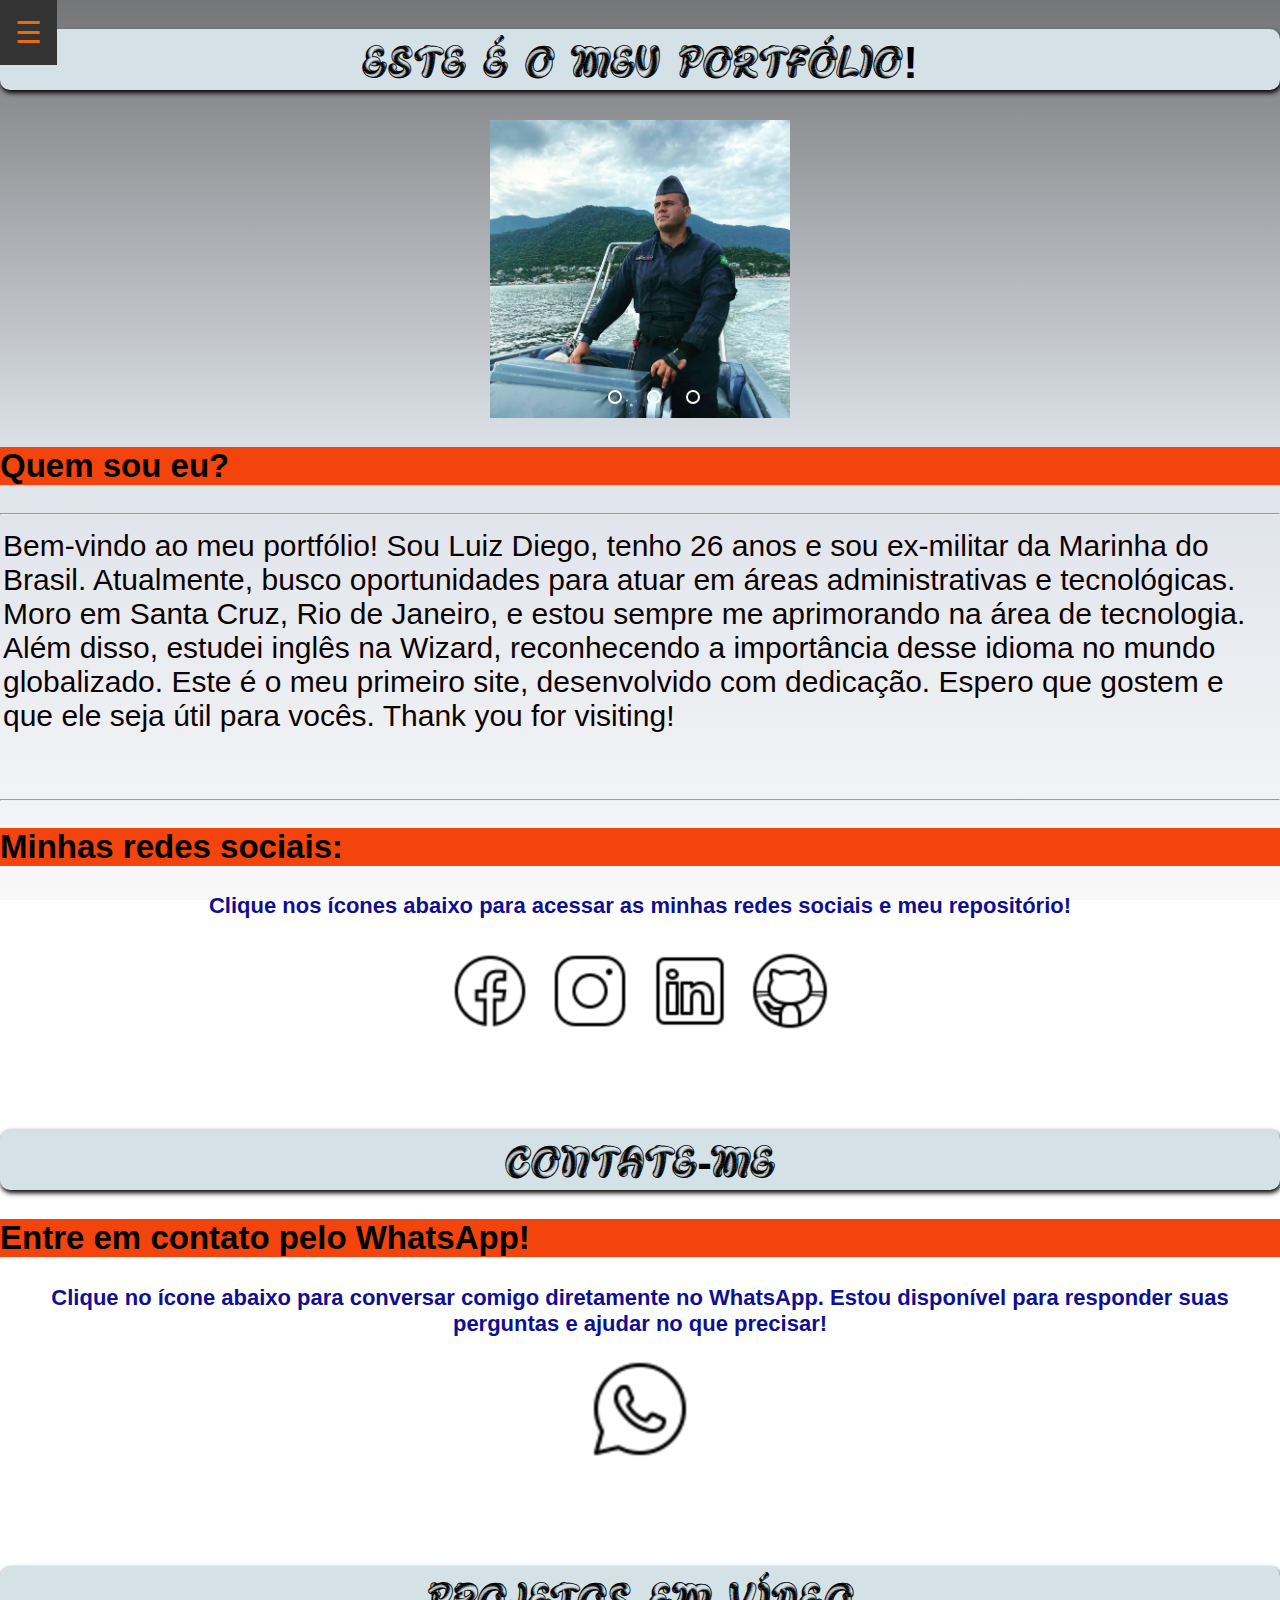
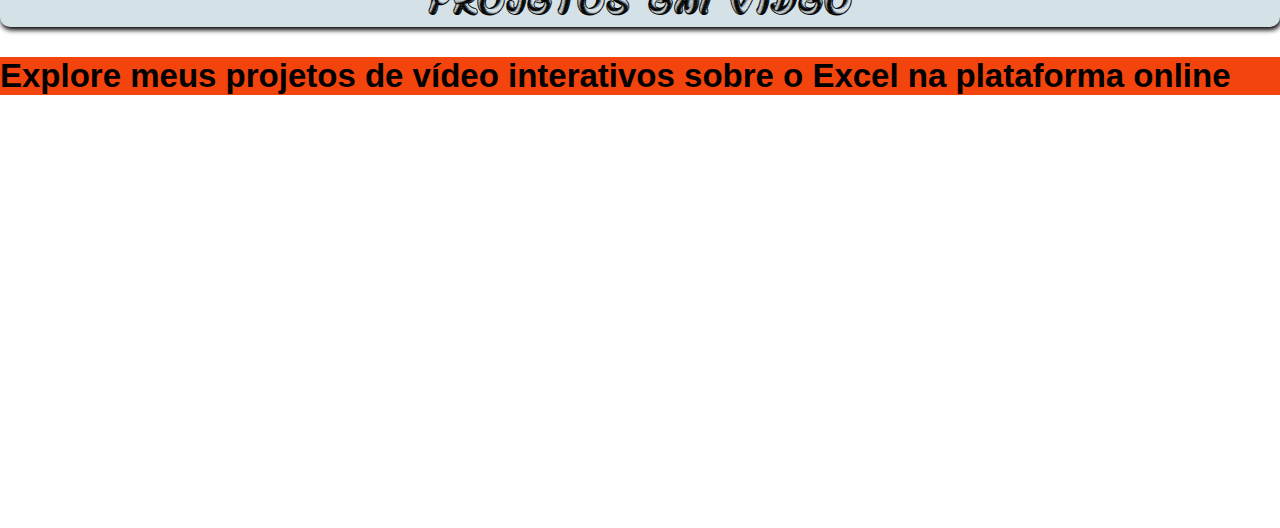
<file: index.html>
<!DOCTYPE html>
<html lang="pt-br">

<head>

  <meta charset="UTF-8">
  <meta name="viewport" content="width=device-width, initial-scale=1.0">
  <link rel="shortcut icon" href="pg.ico" type="image/x-icon">
  <link href="https://fonts.googleapis.com/css2?family=Poppins:wght@300;400;500;600;700&display=swap" rel="stylesheet"> 

  <link rel="stylesheet" href="style.css">

  <h1 id="homeA">Este é o meu portfólio!</h1>


  <link rel="stylesheet" href="https://cdn.jsdelivr.net/npm/bootstrap-icons@1.11.3/font/bootstrap-icons.min.css">
</head>

<title>Portfólio</title>




<body>
  <header>
    <div id="menu-toggle" class="menu-toggle">
      &#9776;
    </div>
    <nav id="sidebar" class="sidebar">
      <div class="close-btn" id="close-btn">&times;</div>
      <ul>
        <li><a href="#">#</a></li>
        <li><a href="#homeA">Home</a></li>

        <li><a href="#VideosA">Videos</a></li>
        <li><a href="#contact">Contact</a></li>
        <li><a href="#redesSociais">Social media</a></li>
        <li><a href="project.html">Projects</a></li>
        <li><a href="Jornada Tech.html">Tech journey</a></li>
      </ul>
    </nav>
  </header>

  <nav class="menu-lateral">
    <div class="btn-expandir">
      <i class="bi bi-list" id="btn-exp"></i>
    </div>

    <ul>
      <li class="item-menu ativo">
        <a href="#homeA">
          <span class="icon"><i class="bi bi-house-up"></i></span>
          <span class="txt-link">Home</span>
        </a>
      </li>
      <li class="item-menu">
        <a href="#redesSociais">
          <span class="icon"><i class="bi bi-ui-radios-grid"></i></span>
          <span class="txt-link">social media</span>
        </a>
      </li>
      <li class="item-menu">
        <a href="#">
          <span class="icon"><i class="bi bi-play-btn"></i></span>
          <span class="txt-link">videos</span>
        </a>
      <li class="item-menu">
        <a href="#contact">
          <span class="icon"><i class="bi-telephone-inbound-fill"></i></span>
          <span class="txt-link">contact</span>
        </a>
      </li>


      </a>
      <li class="item-menu">
        <a href="project.html">
          <span class="icon"><i class="bi-laptop"></i></span>
          <span class="txt-link">projects</span>
        </a>

      









  </nav>
  <div class="slider">

    <div class="slides">
      <input type="radio" name="radio-btn" id="radio1">
      <input type="radio" name="radio-btn" id="radio2">
      <input type="radio" name="radio-btn" id="radio3">

      <div class="slide first">

        <img src="fotos-pessoais/minhaft.jpg"
          srcset="fotos-pessoais/minhaft.jpg 1024w,fotos-pessoais/minhaft-mobile.jpg 480w" alt="imagem1">
      </div>


      <div class="slide">

        <img src="fotos-pessoais/minhaft2.jpg"
          srcset=" fotos-pessoais/minhaft2.jpg 1024w, fotos-pessoais/minhaft2-mobile.jpg 480w" alt="imagem2">

      </div>



      <div class="slide">

        <img src="fotos-pessoais/minhaft3.jpg"
          srcset="fotos-pessoais/minhaft3.jpg 1024w,fotos-pessoais/minhaft3-mobile.jpg 480w" alt="imagem3">

      </div>

      <div class="navigation-auto">
        <div class="auto-btn1"></div>
        <div class="auto-btn2"></div>
        <div class="auto-btn3"></div>


      </div>
    </div>

  </div>

  <div class="manual-navigation">
    <label for="radio1" class="manual-btn"></label>
    <label for="radio2" class="manual-btn"></label>
    <label for="radio3" class="manual-btn"></label>

  </div>
  </div>
  <a href="project.html" class="btn-prox">projects</a>
  <h2>Quem sou eu?</h2>
  <table>
    <tr>
      <hr>
      <td>
        Bem-vindo ao meu portfólio!
 Sou Luiz Diego, tenho 26 anos e sou ex-militar da Marinha do Brasil. Atualmente, busco oportunidades para atuar em áreas administrativas e tecnológicas.
Moro em Santa Cruz, Rio de Janeiro, e estou sempre me aprimorando na área de tecnologia. Além disso, estudei inglês na Wizard, 
reconhecendo a importância desse idioma no mundo globalizado.

Este é o meu primeiro site, desenvolvido com dedicação. Espero que gostem e que ele seja útil para vocês.

Thank you for visiting!


 </td>
    </tr>
  </table>
  <br><br>

  <hr>
  <h2 id="redesSociais"> Minhas redes sociais: </h2>
  <nav class="redes">
    <p>Clique nos ícones abaixo para acessar as minhas redes sociais e meu repositório!</p>
    <ul>

      <a href="https://www.facebook.com/diego.ld.3?mibextid=LQQJ4d" target="_blank">
        <img src="redes-sociais/icons8-facebook-novo-50 (1).ico" alt="facebook">
      </a>

      <a href="https://www.instagram.com/ld_diego12?igsh=MWJ6NjV1cXR6b21jMw%3D%3D&utm_source=qr" target="_blank">
        <img src="redes-sociais/icons8-instagram-50 (1).ico" alt="instagram">
      </a>

      <a href="https://www.linkedin.com/in/luiz-diego-tecnologiadainformacao/" target="_blank">
        <img src="redes-sociais/icons8-linkedin-50.ico" alt="linkedin">
      </a>
      <a href="https://github.com/devLuizld" target="_blank">
        <img src="redes-sociais/icons8-github-50.ico" alt="github">
      </a>

    </ul>

  </nav>
  <br><br>
  <nav class="contact">
    <ul>
      <h1 id="contact">Contate-me</h1>
      <h2> Entre em contato pelo WhatsApp!</h2>
      <p>Clique no ícone abaixo para conversar comigo diretamente no WhatsApp. Estou disponível para responder suas
        perguntas e ajudar no que precisar!
      </p>
      <a href="https://wa.me/5521972675972" target="_blank">
        <img src="redes-sociais/icons8-whatsapp-50.ico" alt="WhatsApp">
      </a>

    </ul>

  </nav>


  <br><br><br>
  <h1 id="VideosA">Projetos em vídeo </h1>
  <h2>Explore meus projetos de vídeo interativos sobre o Excel na plataforma online</h2>

  <ul class="videos">
    <li><iframe width="350" height="350" src="https://www.youtube.com/embed/fYi8ymQgsPg?si=VkHuB0_ZmB5Q5CkZ"
        title="YouTube video player" frameborder="0"
        allow="accelerometer; autoplay; clipboard-write; encrypted-media; gyroscope; picture-in-picture; web-share"
        referrerpolicy="strict-origin-when-cross-origin" allowfullscreen></iframe>


    <li><iframe width="350" height="350" src="https://www.youtube.com/embed/IoJQCYgPgGI?si=zqwJs0tCo6hcKd6j"
        title="YouTube video player" frameborder="0"
        allow="accelerometer; autoplay; clipboard-write; encrypted-media; gyroscope; picture-in-picture; web-share"
        referrerpolicy="strict-origin-when-cross-origin" allowfullscreen></iframe>

    </li>

    <li>
      <iframe width="350" height="350" src="https://www.youtube.com/embed/LMwekMnxsXs?si=9Km3vXhBkt50Q92d"
        title="YouTube video player" frameborder="0"
        allow="accelerometer; autoplay; clipboard-write; encrypted-media; gyroscope; picture-in-picture; web-share"
        referrerpolicy="strict-origin-when-cross-origin" allowfullscreen></iframe>
    </li>

  </ul>






</body>
<script src="index.js"></script>
</main>

</html>
</file>
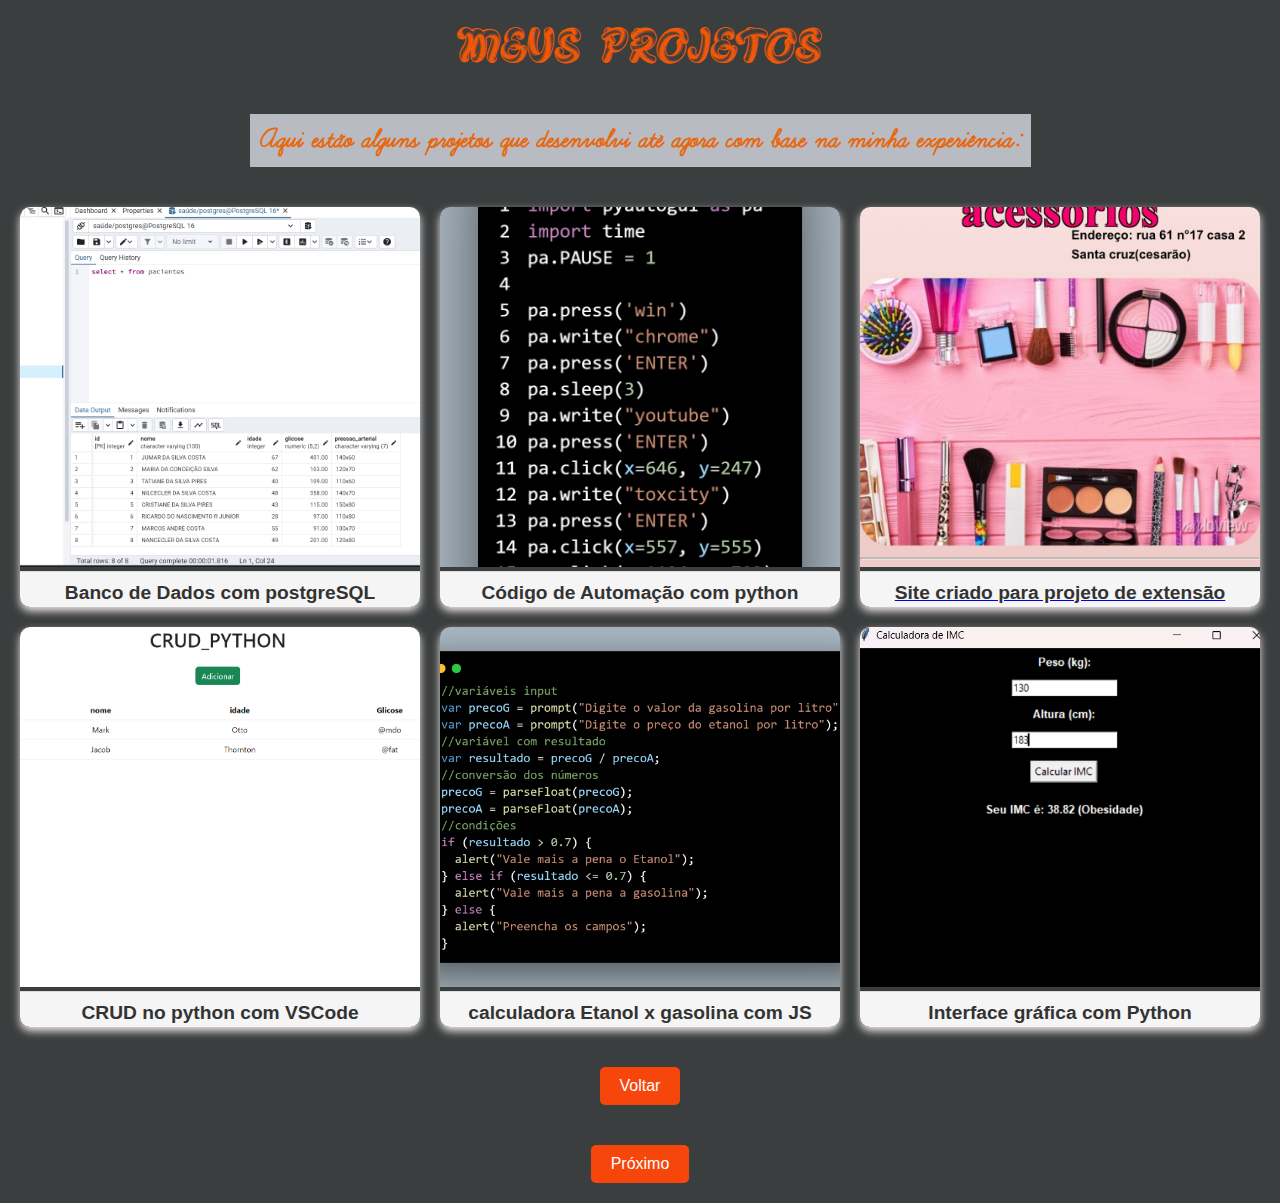
<file: project.html>
<!DOCTYPE html>
<html lang="pt-br">
<head>
    <meta charset="UTF-8">
    <meta name="viewport" content="width=device-width, initial-scale=1.0">
    <title>projetos</title>
    <link rel="stylesheet" href="style-project.css">
    <link rel="shortcut icon" href="pg.ico" type="image/x-icon">
</head>
<body>
    
    <link rel="stylesheet" href="https://cdn.jsdelivr.net/npm/bootstrap-icons@1.11.3/font/bootstrap-icons.min.css">


    <h1>Meus projetos</h1>
<h2 class="sub">Aqui estão alguns projetos que desenvolvi até agora com base na minha experiência:</h2>


<div class="galeria">
    <div class="item-projeto">
        <img src="projetosIMG/bd.png" alt="Projeto 1">
        <div class="info-projeto">
            <p class="nome-projeto">Banco de Dados com postgreSQL</p>
        </div>
    </div>
    <div class="item-projeto">
        <img src="projetosIMG/py1.png" alt="Projeto 2">
        <div class="info-projeto">
            <p class="nome-projeto">Código de Automação com python</p>
        </div>
    </div>
    <div class="item-projeto">
        <a href="https://devluizld.github.io/bellaju" target="_blank">
            <img src="projetosIMG/1871c3de-3600-4136-993c-90e575c39e0d.jpeg"  alt="Projeto 2" >
        <div class="info-projeto">
            <p class="nome-projeto">Site criado para projeto de extensão</p>
        </a>
        
        </div>
    </div>
    <div class="item-projeto">
        <img src="projetosIMG/crud.png" alt="Projeto 3">
        <div class="info-projeto">
            <p class="nome-projeto">CRUD no python com VSCode</p>
        </div>
    </div>
    <div class="item-projeto">
        <img src="projetosIMG/code.png" alt="Projeto 4">
        <div class="info-projeto">
            <p class="nome-projeto"> calculadora Etanol x gasolina com JS </p>
        </div>
    </div>
    <div class="item-projeto">
        <img src="projetosIMG/Captura de tela 2024-08-16 222935.png" alt="Projeto 5">
        <div class="info-projeto">
            <p class="nome-projeto">Interface gráfica com Python</p>
        </div>
    </div>
</div>



<a href="index.html" class="btn-voltar">Voltar</a>
<a href="Jornada Tech.html" class="btn-voltar">Próximo</a>

</body>


</html>
</file>
<file: style.css>
@charset "UTF-8";

@font-face {
    font-family: 'letrabonita';
    src: url('fonts/ORGANICAL\ PERSONAL\ USE.ttf') format('truetype');
    font-weight: normal;
    font-style: normal;
}

@font-face {
    font-family: 'cursiva-paragrafo';
    src: url('fonts/LearningCurve.ttf') format('truetype');
}

body {
    margin: 0;
    padding: 0;
    box-sizing: border-box;
    height: 100vh;
    width: 100vw;
    font-family: Arial, Helvetica, sans-serif;
    font-size: 22px;
    background-attachment: fixed;
    background-image: linear-gradient(to top, #f8f8f9, #dde2e9,#747576);
    
    
}

.slider {
    margin: 0 auto;
    width: 300px;
    height: 300px;
    overflow: hidden;
}

.slides {
    width: 300px;
    height: 300px;
    display: flexbox;
}

.slides input {
    display: none;
}

.slide {
    width: 40%;
    position: relative;
}

.slide img {
    width: 300px;
}

.manual-btn:not(:last-child) {
    margin-right: 25px;
}

.manual-navigation {
    position: absolute;
    width: 300px;
    margin-top: -30px;
    display: flex;
    margin-left: 47.5%;
}

.manual-btn {
    border: 2px solid floralwhite;
    padding: 5px;
    border-radius: 10px;
    cursor: pointer;
    transition: 1s;
}

.manual-btn:hover {
    background-color: rgb(227, 232, 232);
}

#radio1:checked~.first {
    margin-left: 0;
}

#radio2:checked~.first {
    margin-top: -120%;
}

#radio3:checked~.first {
    margin-top: -230%;
}

h1 {
    color: #000000;
    font-family: 'letrabonita', Arial, Helvetica, sans-serif;
    text-align: center;
    background-color: rgb(212, 225, 231);
    color: #000000;
    box-shadow: 1px 3px 5px;
    border-radius: 10px;
}

h2 {
    font-family: Arial, Helvetica, sans-serif;
    background-color: #f3440e;
    color: #000000;
}

td {
    font-family:  'Poppins', sans-serif, Arial, Helvetica,;
    font-size: 30px;
    color: #0a0000;

}

td img {
    width: 350px;
    height: 350px;
    border-radius: 20px;
}

ul {
    color: #000000;
    padding: 0;
    margin: 0;
    list-style-type: none;
}

.redes ul a img {
    max-width: 80px;
}

.redes ul {
    display: flex;
    justify-content: center;
}

.redes ul a {
    display: block;
    padding: 10px;
}

.contact ul a img {
    max-width: 100px;
}

.contact ul a {
    justify-content: center;
    display: flex;
}

nav.menu-lateral {
    margin-top: 125px;
    position: fixed;
    top: 10%;
    right: 0;
    transform: translateY(-50%);
    width: 70px;
    height: auto;
    background-color: #1a1a1c90;
    padding: 20px 1% 20px 0;
    box-shadow: -3px 0 0 #0a0a0a3c;
    border-radius: 20px 0 0 20px;
    z-index: 1;
    transition: width 0.3s;
}

nav.menu-lateral.expandir {
    width: 200px;
}

.btn-expandir {
    width: 100%;
    padding-left: 40px;
    cursor: pointer;
}

.btn-expandir>i {
    color: white;
    font-size: 30px;
}

ul li.item-menu {
    transition: .2s;
    margin-bottom: 10px;
}

ul li.item-menu:hover,
ul li.ativo {
    background-color: #f3440e;
}

ul li.item-menu a {
    color: white;
    text-decoration: none;
    font-size: 20px;
    padding: 10px 2%;
    display: flex;
    line-height: 20px;
}

ul li.item-menu a .txt-link {
    margin-left: 50px;
    transition: .6s;
    opacity: 0;
}

nav.menu-lateral.expandir .txt-link {
    margin-left: 15px;
    opacity: 1;
}

p {
    color: rgb(15, 15, 148);
    /* Cor do texto */
    font-family: Verdana, Tahoma, sans-serif, Helvetica, sans-serif;
    /* Famílias de fontes */
    text-align: center;
    /* Alinhamento do texto */
    font-weight: bold;
    /* Aplica negrito ao texto */
}


.videos {
    display: flex;
    /* Ativa o Flexbox para o container */
    justify-content: space-between;
    /* Distribui os vídeos com espaço igual entre eles */
    padding: 0;
    /* Remove o padding padrão */
    margin: 0;
    /* Remove a margem padrão */
    list-style: none;
    /* Remove os marcadores da lista */
}

.videos li {
    width: 400px;
    /* Define a largura dos vídeos */
    height: 400px;
    /* Define a altura dos vídeos */
    box-sizing: border-box;
    /* Inclui padding e border no tamanho total do item */
}

/* Adiciona um espaço entre os vídeos */
.videos li+li {
    margin-left: 20px;
    /* Define a margem esquerda dos vídeos subsequentes */
}

.videos iframe {
    width: 100%;
    /* Define a largura do iframe como 100% do container */
    height: 100%;
    /* Define a altura do iframe como 100% do container */
}





nav.menu-lateral.expandir {
    width: 200px;
}

.btn-expandir {
    padding-left: 20px;
}

ul li.item-menu a .txt-link {
    margin-left: 10px;
}

nav.menu-lateral:not(.expandir) .txt-link {
    opacity: 0;
}





nav.menu-lateral.expandir {
    width: 200px;
}

.btn-expandir {
    padding-left: 20px;
}

ul li.item-menu a .txt-link {
    margin-left: 10px;
}

nav.menu-lateral:not(.expandir) .txt-link {
    opacity: 0;
}


/* Regras de mídia para dispositivos móveis */
@media screen and (max-width:400 px) {
    nav.menu-lateral {
        top: 0;
        right: 0;
        bottom: 0;
        width: 30px;
        height: auto;
        padding: 20px 1% 20px 0;
        box-shadow: none;
        border-radius: 0;
    }

    nav.menu-lateral.expandir {
        width: 200px;
    }

    .btn-expandir {
        padding-left: 20px;
    }

    ul li.item-menu a .txt-link {
        margin-left: 10px;
    }

    nav.menu-lateral:not(.expandir) .txt-link {
        opacity: 0;
    }
}

/* Estilos gerais */
body {
    margin: 0;
    font-family: Arial, sans-serif;
}

/* Menu lateral 2 (não oculto)*/
.sidebar {
    height: 100%;
    width: 250px;
    position: fixed;
    top: 0;
    left: -250px;
    /* Oculta o menu lateral por padrão */
    background-color: #4c4a4a;
    color: rgb(249, 247, 247);
    transition: 0.3s;
    overflow-y: auto;
}

/*ocultar em celular (media para menu lateral 2)*/
@media (max-width: 768px) {

    .sidebar {
        display: none;
    }

    .menu-toggle {
        display: none;
    }

}


.sidebar ul {
    list-style-type: none;
    padding: 0;
}

.sidebar ul li {
    padding: 15px;
    border-bottom: 1px solid #f6f4f4;
    /*cor das listras do menu lateral*/
}

.sidebar ul li a {
    color: rgb(248, 246, 245);
    text-decoration: none;
    display: block;
}

.sidebar ul li a:hover {
    background-color: #eb6009;
    /*cor ao passar mouse no menu lateral*/
}

.menu-toggle {
    font-size: 30px;
    cursor: pointer;
    padding: 15px;
    background-color: #333;
    color: rgb(238, 106, 5);
    position: fixed;
    top: 0;
    left: 0;
    z-index: 1;
}

/* Main content */
main {
    margin-left: 0;
    padding: 20px;
}

/* Responsividade */
@media (max-width: 768px) {
    .sidebar {
        width: 100%;
        height: 100%;
    }

    .menu-toggle {
        left: 0;
    }

    .sidebar ul li {
        text-align: center;
    }
}

/* Inicialmente oculta o menu lateral */
.menu-lateral {
    width: 250px;
    /* largura do menu lateral */
    height: 100vh;
    /* altura total da tela */
    position: fixed;
    /* fica fixo na lateral */
    left: -250px;
    /* posiciona fora da tela à esquerda */
    top: 0;
    transition: left 0.3s ease;
    /* animação para o slide do menu */
}

/* Mostra o menu lateral quando a classe 'ativo' é adicionada */
.menu-lateral.ativo {
    left: 0;
    /* reposiciona para dentro da tela */
}

/* Estilo do botão de expandir */
.btn-expandir {
    position: absolute;
    top: 20px;
    /* distância do topo */
    right: -50px;
    /* posiciona o botão fora do menu lateral */
    cursor: pointer;
    /* muda o cursor para pointer */
}

/* Estilos do conteúdo do menu */
.menu-lateral ul {
    list-style: none;
    /* remove marcadores das listas */
    padding: 0;
    /* remove o padding */
    margin: 0;
    /* remove a margem */
}

.menu-lateral li {
    padding: 15px;
    /* espaçamento interno dos itens */
}

.menu-lateral a {
    text-decoration: none;
    /* remove o sublinhado dos links */
    color: #000;
    /* cor do texto */
    display: flex;
    /* usa flexbox para alinhamento */
    align-items: center;
    /* alinha verticalmente */
}

.menu-lateral .icon {
    margin-right: 10px;
    /* espaçamento entre ícone e texto */
}

/* Estilo para o botão de próxima página */
.btn-prox {
    display: inline-block;
    padding: 10px 20px;
    font-size: 22px;
    color: #fff;
    background-color: #e04c0d;
    /* Cor de fundo do botão */
    border: none;
    border-radius: 5px;
    text-align: center;
    text-decoration: none;
    /* Remove o sublinhado do link */
    transition: background-color 0.3s ease, transform 0.5s ease;
    /* Transições suaves */
}

/* Efeito hover para o botão */
.btn-prox:hover {
    background-color: #107aeb;
    /* Cor de fundo ao passar o mouse */
    transform: scale(1.05);
    /* Aumenta ligeiramente o botão */
}

/* Efeito de foco para acessibilidade */
.btn-prox:focus {
    outline: none;
    /* Remove o contorno padrão do foco */
    box-shadow: 0 0 0 2px rgba(28, 158, 178, 0.977);
    /* Adiciona uma sombra ao redor do botão */
}

/*Estilo padrão: botão oculto em telas maiores */
.btn-prox {
    display: none;
}

/*Estilo para dispositivos móveis */ 
@media (max-width: 768px) {
    .btn-prox {
        display: inline-block;
        /* Torna o botão visível em dispositivos móveis */
        padding: 10px 20px;
        font-size: 16px;
        color: #fff;
        background-color: #191412;
        /* Cor de fundo do botão */
        border: none;
        border-radius: 5px;
        text-align: center;
        text-decoration: none;
        /* Remove o sublinhado do link */
        transition: background-color 0.3s ease, transform 0.3s ease;
        /* Transições suaves */
    }
}

    /*Efeito hover para o botão */ .btn-prox:hover {
        background-color: #0056b3;
        /* Cor de fundo ao passar o mouse */
        transform: scale(1.05);
        /* Aumenta ligeiramente o botão */
    }

    /*Efeito de foco para acessibilidade */ .btn-prox:focus {
        outline: none;
        /* Remove o contorno padrão do foco */
        box-shadow: 0 0 0 2px rgba(0, 123, 255, 0.5);
        /* Adiciona uma sombra ao redor do botão */
    }

 /*regra de video para dispositivos móveis*/
 @media (max-width: 768px) {
    .videos {
        display: block;
    }

    .videos li {
        width: 100%; /* O vídeo ocupa 100% da largura da tela */
        height: auto; /* A altura se ajusta automaticamente */
        margin-bottom: 20px; /* Espaço entre os vídeos */
    }
}

.redes img:hover {
    transform: scale(1.5);

}

.contact img:hover{
    transform: scale(1.5);

}
</file>
<file: style-project.css>
@charset "UTF-8";

@font-face {
    font-family: 'letrabonita';
    src: url('fonts/ORGANICAL\ PERSONAL\ USE.ttf') format('truetype');
    font-weight: normal;
    font-style: normal;
}

@font-face {
    font-family: 'cursiva-paragrafo';
    src: url('fonts/LearningCurve.ttf') format('truetype');
}


/* Estilos para o título */
h1 {
    font-family: 'letrabonita', Arial, sans-serif;
    color: #f35906; /* Cor do texto do título */
    text-align: center;
    margin-top: 10px;
    margin-bottom: 10px;
    font-size: 3rem; /* Ajuste o tamanho do título */
}

/* Estilos para subtítulos */
h2.sub {
    font-family: 'cursiva-paragrafo', Arial, sans-serif;
    color: #e7680e; /* Cor do texto dos subtítulos */
    text-align: center;
    background-color: #b9bbc2; /* Cor de fundo do subtítulo */
    margin-bottom: 20px; /* Ajuste o espaçamento abaixo do subtítulo */
    padding: 10px; /* Adiciona um pouco de padding para o subtítulo */
    font-size: 2rem; /* Ajuste o tamanho do subtítulo */
}

/* Estilos para o botão de voltar */
.btn-voltar {
    display: inline-block;
    padding: 10px 20px;
    font-size: 16px;
    color: white;
    background-color: #f6460c; /* Laranja */
    border: none;
    border-radius: 5px;
    text-decoration: none;
    text-align: center;
    cursor: pointer;
    transition: background-color 0.3s ease, transform 0.3s ease;
    margin: 20px 0; /* Espaçamento vertical */
}

.btn-voltar:hover {
    background-color: #1619e3; 
    transform: scale(1.05);
}

.btn-voltar:active {
    background-color: #3630d2; /* Laranja ainda mais escuro para active */
}

/* Estilos gerais do body */
body {
    display: flex;
    flex-direction: column;
    align-items: center;
    justify-content: center;
    min-height: 100vh;
    margin: 0;
    font-family: Arial, Helvetica, sans-serif;
    background-color: rgb(59, 62, 62);
}

/* Estilos para a galeria de projetos */
.galeria {
    display: flex;
    flex-wrap: wrap;
    gap: 20px;
    justify-content: center;
    margin: 20px 0; /* Ajusta o espaçamento ao redor da galeria */
}


.item-projeto {
    width: 400px; /* Largura fixa para cada item */
    height: 400px; /* Altura fixa para cada item */
    overflow: hidden;
    border-radius: 10px;
    box-shadow: 0 4px 8px rgba(245, 238, 238, 0.982);
    transition: transform 0.3s ease;
}

.item-projeto img {
    width: 100%; /* Ajusta a imagem para preencher o contêiner */
    height: 90%; /* Ajusta a altura da imagem para preencher o contêiner */
    object-fit: cover; /* Mantém a proporção da imagem e cobre o contêiner */
    transition: transform 0.15s ease;
}

.item-projeto:hover {
    transform: scale(1.4);
}

.item-projeto img:hover {
    transform: scale(1.1);
    
}

/* Estilo para o container de informações do projeto */
.info-projeto {
    background-color: #f5f5f5; /* Cor de fundo para o texto */
    padding: 10px; /* Espaçamento interno */
    border-top: 1px solid #ddd; /* Linha de separação entre imagem e texto */
    text-align: center; /* Centraliza o texto */
}

/* Estilo para o nome do projeto */
.nome-projeto {
    font-family: Arial, Helvetica, sans-serif; /* Fonte do texto */
    color: #333; /* Cor do texto do nome do projeto */
    font-size: 1.2rem; /* Tamanho da fonte */
    margin: 0; /* Remove margens padrão */
    font-weight: bold; /* Negrito para destacar o texto */
}
/* Estilos para o botão de projetos no celular */
.project-button-container {
    display: none; /* Oculta o botão por padrão */
    position: fixed;
    bottom: 20px; /* Posiciona o botão no canto inferior */
    right: 20px; /* Posiciona o botão no canto direito */
    z-index: 1000; /* Garante que o botão esteja acima do conteúdo */
}

.project-button {
    background-color: #f3440e; /* Cor de fundo do botão */
    color: white; /* Cor do texto do botão */
    padding: 10px 20px; /* Espaçamento interno do botão */
    border-radius: 5px; /* Bordas arredondadas do botão */
    text-decoration: none; /* Remove o sublinhado do texto */
    font-size: 18px; /* Tamanho da fonte do botão */
    font-family: Arial, sans-serif; /* Fonte do botão */
    display: flex;
    align-items: center;
    justify-content: center;
}

/* Estilos para dispositivos móveis */
@media screen and (max-width: 768px) {
    .project-button-container {
        display: block; /* Mostra o botão em dispositivos móveis */
    }
}
</file>
